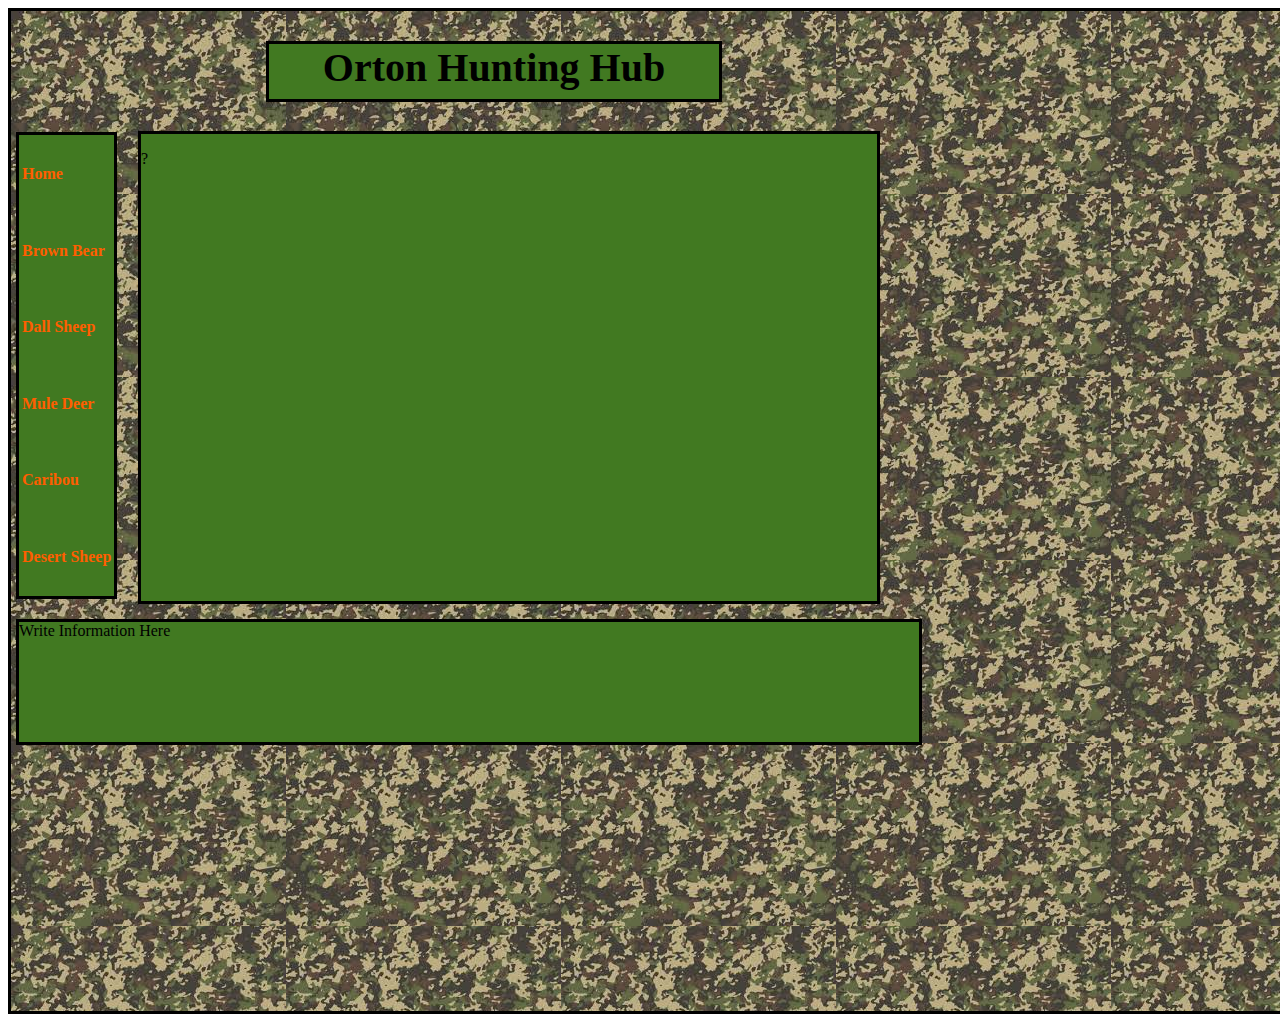
<file: index.html>
<!DOCTYPE html>
<html lang="en">
<head>
    <meta charset="UTF-8">
    <meta name="viewport" content="width=device-width, initial-scale=1.0">
    <title>Final Project</title>
    <link rel="stylesheet" href="css/style2.css">
</head>
<body>
    <div class="page">
        <div class="homeheadingbox">
            Orton Hunting Hub
        </div>
    <table class="navigation-table">
        <tr>
        <th>
            <a href="index.html">Home</a>
        </th>
        </tr>
        <tr>
            <th>
                <a href="index2.html">Brown Bear</a>
            </th>
        </tr>
        <tr>
            <th>
                <a href="index3.html">Dall Sheep</a>
            </th>
        </tr>
        <tr>
            <th>
                <a href="index4.html">Mule Deer</a>
            </th>
        </tr>
        <tr>
            <th>
                <a href="index5.html">Caribou</a>
            </th>
        </tr>
        <tr>
            <th>
                <a href="index6.html">Desert Sheep</a>
            </th>
        </tr>
    </table>
    <div class="picture basebackdrop">
        <p>?</p>
    </div>
    <div class="main">
        Write Information Here
    </div>
    
    </div>
</body>
</html>
</file>
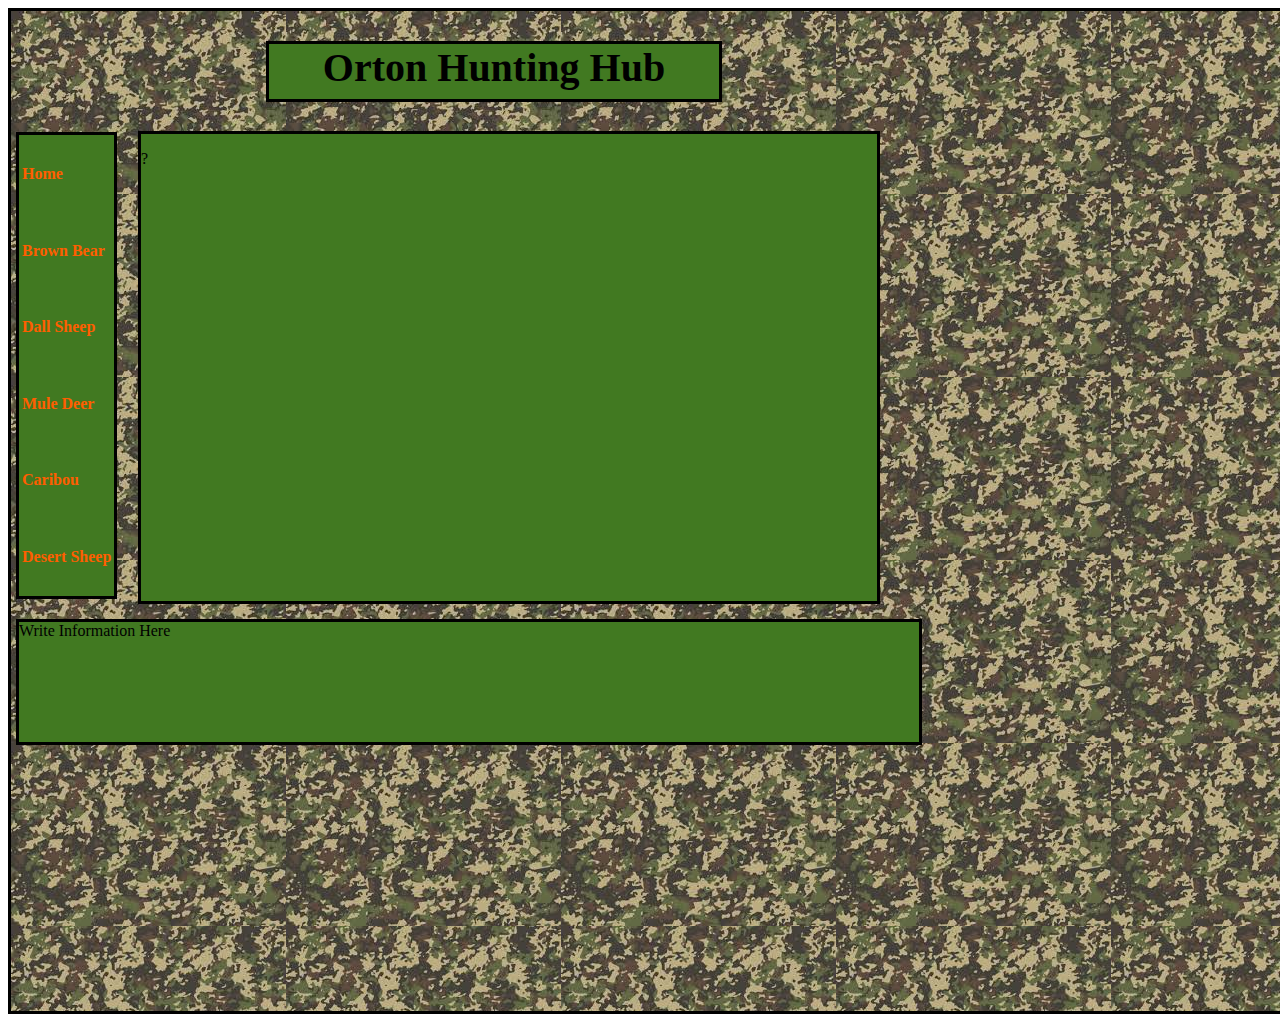
<file: index1.html>
<!DOCTYPE html>
<html lang="en">
<head>
    <meta charset="UTF-8">
    <meta name="viewport" content="width=device-width, initial-scale=1.0">
    <title>Final Project</title>
    <link rel="stylesheet" href="css/style2.css">
</head>
<body>
    <div class="page">
        <div class="homeheadingbox">
            Orton Hunting Hub
        </div>
    <table class="navigation-table">
        <tr>
        <th>
            <a href="index1.html">Home</a>
        </th>
        </tr>
        <tr>
            <th>
                <a href="index2.html">Brown Bear</a>
            </th>
        </tr>
        <tr>
            <th>
                <a href="index3.html">Dall Sheep</a>
            </th>
        </tr>
        <tr>
            <th>
                <a href="index4.html">Mule Deer</a>
            </th>
        </tr>
        <tr>
            <th>
                <a href="index5.html">Caribou</a>
            </th>
        </tr>
        <tr>
            <th>
                <a href="index6.html">Desert Sheep</a>
            </th>
        </tr>
    </table>
    <div class="picture basebackdrop">
        <p>?</p>
    </div>
    <div class="main">
        Write Information Here
    </div>
    
    </div>
</body>
</html>
</file>
<file: css/style2.css>
.page {
    width: 960px;
    height: 750px;
    background-image: url('../images/Camo.jpg');
    border: solid 3px black;
}
.animal-table {
  border: 3px solid black;
  margin-bottom: 10px;
  height: 120px;
  width: 900px;
  margin-left: 5px;
  text-align: center;
  background-color: rgb(65, 121, 33);
  margin-top: 15px;
  
}
.homeheadingbox {
  margin: 30px 255px;
  height: 55px;
  width: 450px;
  background-color: rgb(65, 121, 33);
  text-align: center;
  font-size: 40px;
  font-weight: bold;
  border: solid black 3px;
}
.navigation-table{
    width: 150;
    height: 467px;
    background-color: rgb(65, 121, 33);
    border: solid 3px;
    margin-top: 0px;
    text-align: left;
    margin-left: 5px;
    font-family: 'Times New Roman', Times, serif;
  }
  .main {
    border: 3px solid black;
    margin-bottom: 10px;
    height: 120px;
    width: 900px;
    margin-left: 5px;
    text-align: left;
    background-color: rgb(65, 121, 33);
    margin-top: 20px;
  }
  .picture {
    border: 3px solid black;
    margin-bottom: 10px;
    height: 467px;
    width: 736px;
    margin-left: 158px;
    text-align: left;
    float: left;
    z-index: 1;
    position: absolute; left: -20px; top: 131px; 
    background-color: beige;
  }
  a:link {
    color: #ff5e00;
    text-decoration: none;
  }
  a:active {
    color: cyan;
  }
  a:hover {
    color: black;
    text-decoration: underline;
  }
  a:visited {
    color: black;
  }
  .basebackdrop {
    background-color: rgb(65, 121, 33);
  }
  .caption {
    font-weight: bold;
    font-size: 20px;
  }


  html {
    height: 100%;
    width: 100%;
  }
  body {
    height: 100%;
    width: 100%;
  }
  .page {
    width: 100%;
    height: 1000px;
    background-image: url('../images/Camo.jpg');
    border: solid 3px black;
  }
  .headingbox {
      margin: 30px auto 30px auto;
      height: 55px;
      width: 240px;
      background-color: rgb(65, 121, 33);
      text-align: center;
      font-size: 40px;
      font-weight: bold;
      border: solid black 3px;
  }
</file>
